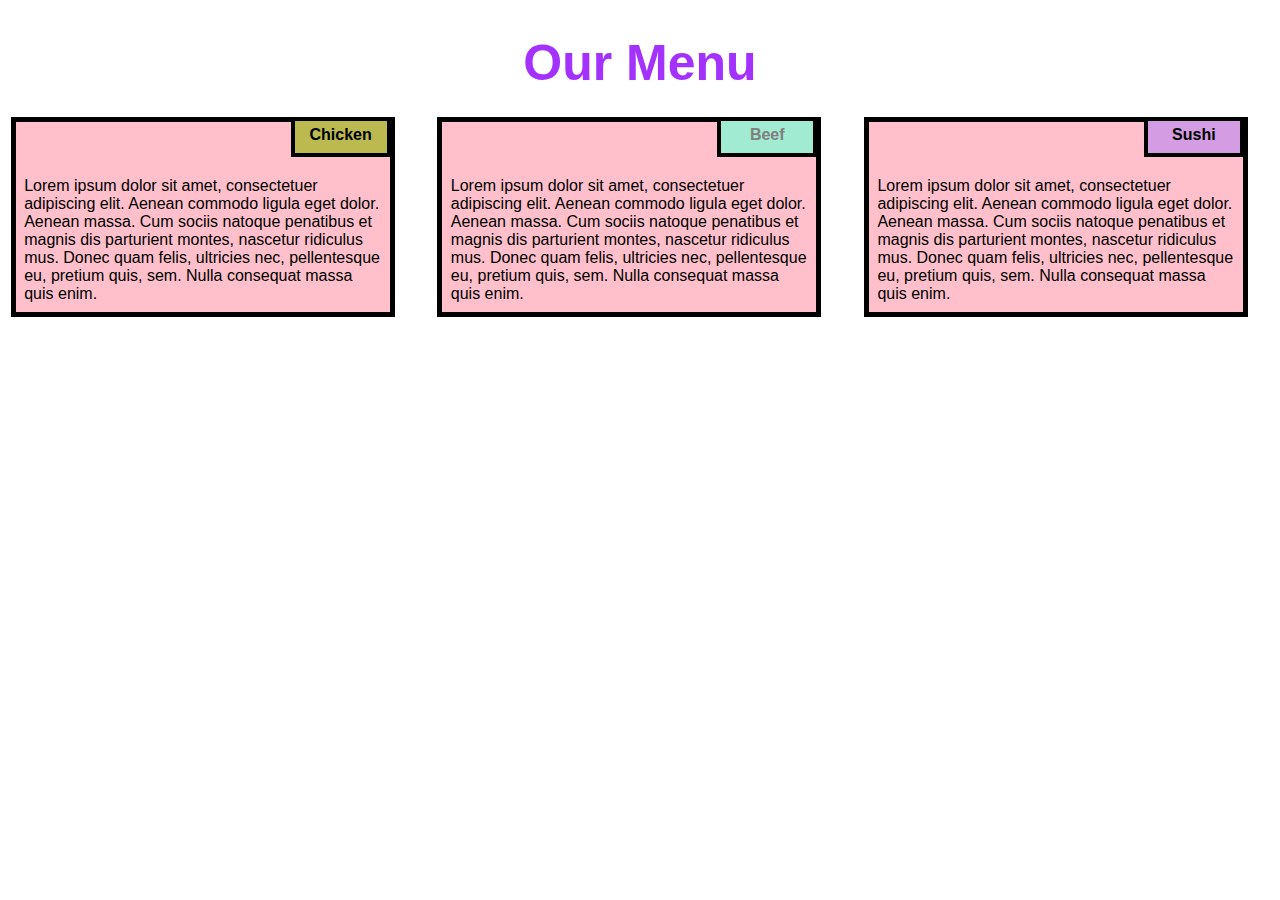
<file: index.html>
<!DOCTYPE html>
<html>
<head>

<title>Amirreza Kia Module 2 Solution</title>
<meta name="viewport" content="width=device-width, initial-scale=1">
<link rel="stylesheet" type="text/css" href="css/style1.css">

</head>
<body>
<h1>Our Menu</h1>



  <div class="col-lg-4 col-md-6 col-sm-12">
  	<div class="box">
  		<p class="content-name name1">Chicken</p>
  		<p class="content">Lorem ipsum dolor sit amet, consectetuer adipiscing elit. Aenean commodo ligula eget dolor. Aenean massa. Cum sociis natoque penatibus et magnis dis parturient montes, nascetur ridiculus mus. Donec quam felis, ultricies nec, pellentesque eu, pretium quis, sem. Nulla consequat massa quis enim.</p>
  	</div>
  </div>

  <div class="col-lg-4 col-md-6 col-sm-12">
  	<div class="box">
   		<p class="content-name name2">Beef</p>
   		<p class="content">Lorem ipsum dolor sit amet, consectetuer adipiscing elit. Aenean commodo ligula eget dolor. Aenean massa. Cum sociis natoque penatibus et magnis dis parturient montes, nascetur ridiculus mus. Donec quam felis, ultricies nec, pellentesque eu, pretium quis, sem. Nulla consequat massa quis enim.</p>
  	</div>
  </div>

  <div class="col-lg-4 col-md-12 col-sm-12">
  	<div class="box">
  		<p class="content-name name3">Sushi</p>
  		<p class="content">Lorem ipsum dolor sit amet, consectetuer adipiscing elit. Aenean commodo ligula eget dolor. Aenean massa. Cum sociis natoque penatibus et magnis dis parturient montes, nascetur ridiculus mus. Donec quam felis, ultricies nec, pellentesque eu, pretium quis, sem. Nulla consequat massa quis enim.</p>
  	</div>	
  </div>

</body>
</html>
</file>
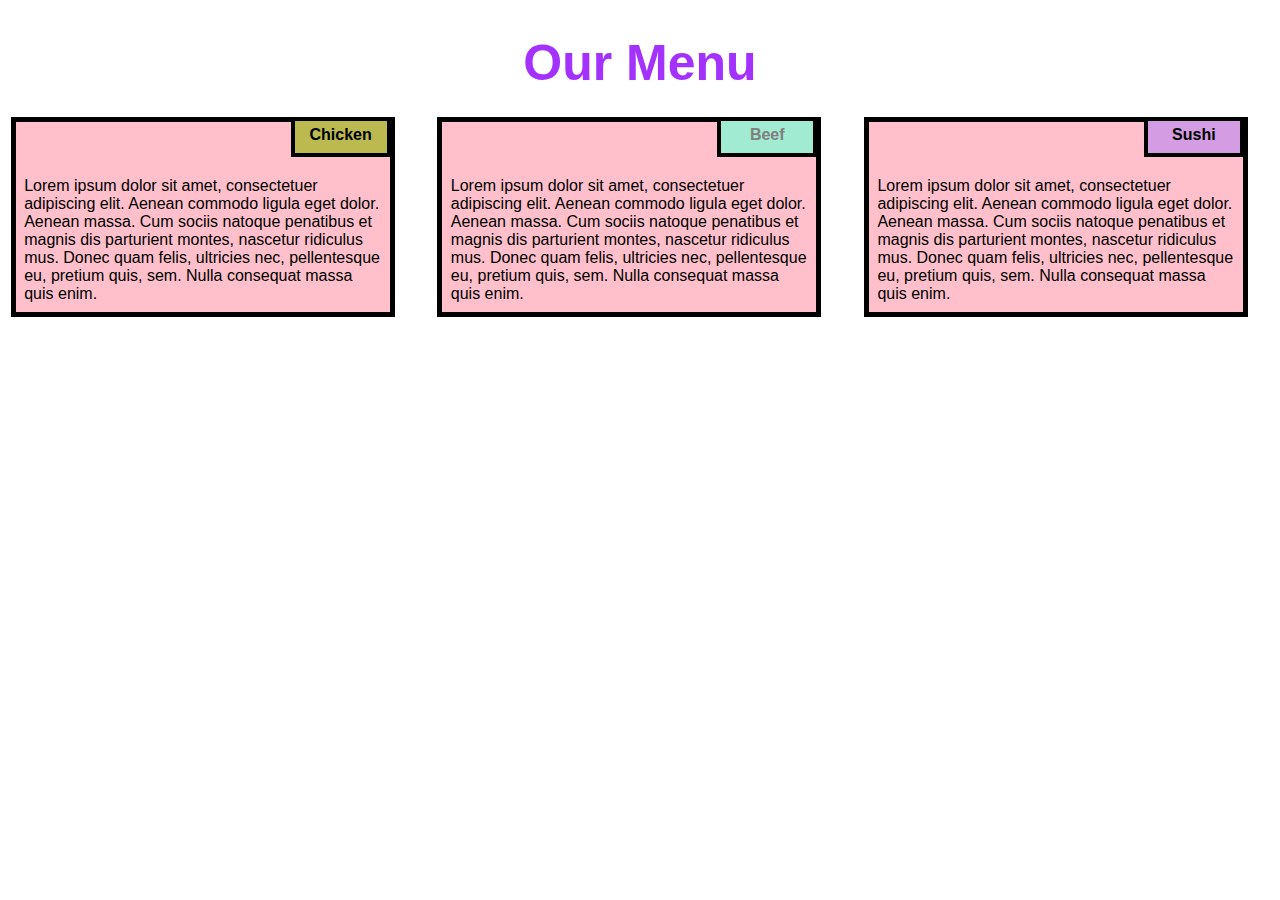
<file: module2-solution/index.html>
<!DOCTYPE html>
<html>
<head>

<title>Amirreza Kia Module 2 Solution</title>
<meta name="viewport" content="width=device-width, initial-scale=1">
<link rel="stylesheet" type="text/css" href="/css/style1.css">

</head>
<body>
<h1>Our Menu</h1>



  <div class="col-lg-4 col-md-6 col-sm-12">
  	<div class="box">
  		<p class="content-name name1">Chicken</p>
  		<p class="content">Lorem ipsum dolor sit amet, consectetuer adipiscing elit. Aenean commodo ligula eget dolor. Aenean massa. Cum sociis natoque penatibus et magnis dis parturient montes, nascetur ridiculus mus. Donec quam felis, ultricies nec, pellentesque eu, pretium quis, sem. Nulla consequat massa quis enim.</p>
  	</div>
  </div>

  <div class="col-lg-4 col-md-6 col-sm-12">
  	<div class="box">
   		<p class="content-name name2">Beef</p>
   		<p class="content">Lorem ipsum dolor sit amet, consectetuer adipiscing elit. Aenean commodo ligula eget dolor. Aenean massa. Cum sociis natoque penatibus et magnis dis parturient montes, nascetur ridiculus mus. Donec quam felis, ultricies nec, pellentesque eu, pretium quis, sem. Nulla consequat massa quis enim.</p>
  	</div>
  </div>

  <div class="col-lg-4 col-md-12 col-sm-12">
  	<div class="box">
  		<p class="content-name name3">Sushi</p>
  		<p class="content">Lorem ipsum dolor sit amet, consectetuer adipiscing elit. Aenean commodo ligula eget dolor. Aenean massa. Cum sociis natoque penatibus et magnis dis parturient montes, nascetur ridiculus mus. Donec quam felis, ultricies nec, pellentesque eu, pretium quis, sem. Nulla consequat massa quis enim.</p>
  	</div>	
  </div>

</body>
</html>
</file>
<file: css/style1.css>
* {
    box-sizing: border-box;
  }
  
  body{
      margin: 0;
      padding: 0;
    font-family: "Segoe UI", cursive, sans-serif;
  }
  
  .row{
    margin-top: 5%;
    margin-bottom: 5%;
  }
  
  h1 {
    margin-bottom: 15px;
    text-align: center;
    color: #a332ff;
    font-size: 50px;
  }
  
  
  .box{
    width: 100%;
    overflow: none;
  }
  
  
  .content-name{
    overflow: none;
    text-align: center;
    border: 4px solid black;
    width: 100px;
    height: 40px;
    padding: 5px;
    float: right;
    margin-right: 36px;
    margin-top: 0px;
    font-weight: bold;
    position: relative;
  }
  
  .content{
    border: 5px solid black;
    width: 90%;
    height: auto;
    margin: 2.5%;
    color: black
    font-size: 25px;
    padding: 2%;
    padding-top: 55px;
    background-color: pink;
  }
  
  .name1{
    background-color: #baba50;
  }
  
  .name2{
    color:grey;
    background-color: #a0ebd1;
  }
  .name3{
    background-color: #d49ce3;
  }
  
  
  /********** Large devices only **********/
  @media (min-width: 992px) {
    .col-lg-4 {
        float: left;
      width: 33.33%;
    }
  }
  /********** Medium devices only **********/
  @media (min-width: 768px) and (max-width: 991px) {
    .col-md-6,.col-md-12 {
      float: left;
    }
    .col-md-6 {
      width: 50%;
    }
    .col-md-12 {
      margin-left: -10px;
      width: 100%;
    }
    .name3{
      margin-right: 65px;
      width: 100px;
    }
  }
  
  @media (min-width: 0px) and (max-width: 767px) {
    .col-sm-12 {
        float: left;
      width: 100%;
    }
    .content-name{
      margin-right: 30px;
    }
  }
</file>
